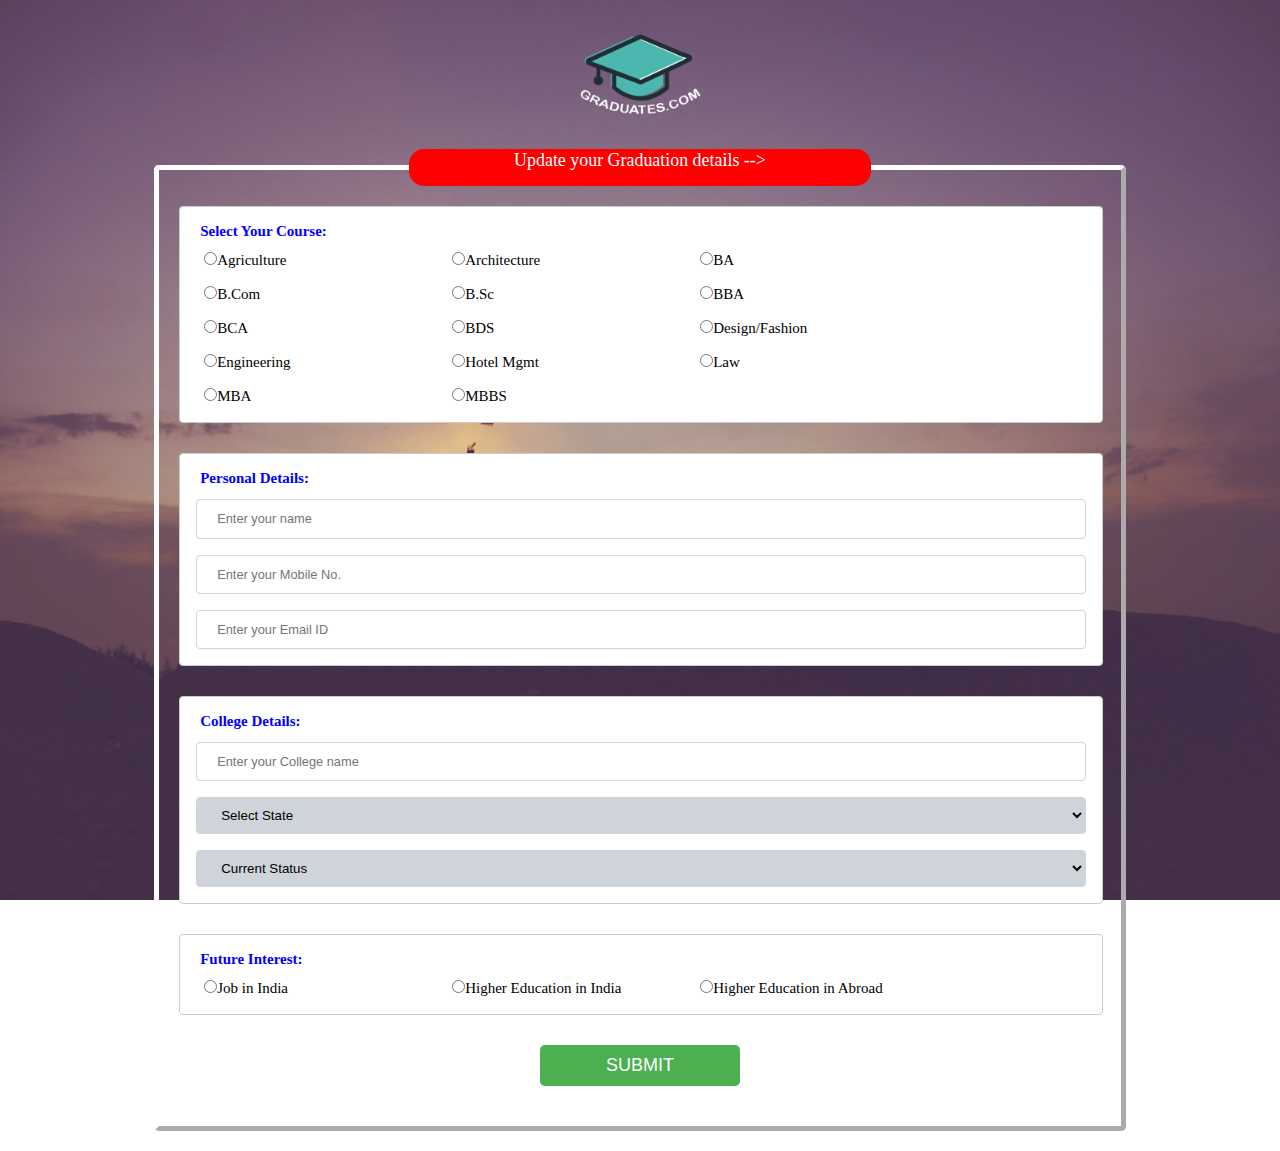
<file: index.html>
<html>
<head>
<title> Graduates.com</title>
<link rel="icon" href="images/hat1.png" type="png" size="16*16">
<link rel="stylesheet" type="text/css" href="style1.css" />
<meta name="viewport" content="width=device-width,initial-scale=1.0">

<script src="javascript1.js"> </script>
</head>

<body>

	<div class="logo">
		<img src="images/hat1.png">
	</div>
	
<section class="section-class">
<div class="main-content">
<div class="container">

<fieldset class="enquiry-main">
<legend><p>Update your Graduation details --></p></legend>
<form name="myForm" onsubmit=" return myfun()" action="nxtpage.php" method="post">		
	
	<!--Select course-->
	<div class="enquiry-form-row">
	    <div class="enquiry-form-row-title"> Select Your Course: </div>
		
		<div class="enquiry-form-row-field">	
		  
			<div class="custom-control custom-radiobox enquiry-checkbox">
			 <input type="radio" name="course" value="Agriculture" required>Agriculture
			</div>
			
			<div class="custom-control custom-radiobox enquiry-checkbox">
			 <input type="radio" name="course" value="Architecture">Architecture
			</div>
			
			<div class="custom-control custom-radiobox enquiry-checkbox">
			 <input type="radio" name="course" value="BA">BA
			</div>
			
			<div class="custom-control custom-radiobox enquiry-checkbox">
			 <input type="radio" name="course" value="B.Com">B.Com
			</div>
			
			<div class="custom-control custom-radiobox enquiry-checkbox">
			 <input type="radio" name="course" value="B.Sc">B.Sc
			</div>
			
			<div class="custom-control custom-radiobox enquiry-checkbox">
			 <input type="radio" name="course" value="BBA">BBA
			</div>
			
			<div class="custom-control custom-radiobox enquiry-checkbox">
			 <input type="radio" name="course" value="BCA">BCA
			</div>
			
			<div class="custom-control custom-radiobox enquiry-checkbox">
			 <input type="radio" name="course" value="BDS">BDS
			</div>
			
			<div class="custom-control custom-radiobox enquiry-checkbox">
			 <input type="radio" name="course" value="Design/Fashion">Design/Fashion
			</div>
			
			<div class="custom-control custom-radiobox enquiry-checkbox">
			 <input type="radio" name="course" value="Engineering">Engineering
			</div>
			
			<div class="custom-control custom-radiobox enquiry-checkbox">
			 <input type="radio" name="course" value="Hotel Mgmt">Hotel Mgmt
			</div>
			
			<div class="custom-control custom-radiobox enquiry-checkbox">
			 <input type="radio" name="course" value="Law">Law
			</div>
			
			<div class="custom-control custom-radiobox enquiry-checkbox">
			 <input type="radio" name="course" value="MBA">MBA
			</div>
			
			<div class="custom-control custom-radiobox enquiry-checkbox">
			 <input type="radio" name="course" value="MBBS">MBBS
			</div>
		 </div>
	</div>

	<!--Personal Details-->
	<div class="enquiry-form-row">
		<div class="enquiry-form-row-title"> Personal Details: </div>
	    <div class="enquiry-form-row-field">
			<div class="row">
				<!--Name-->
				<div class="form-col">
					<div class="form-group">		
					<input type="text" name="name" class="form-control" placeholder="Enter your name" required>
					</div>
				</div>
				
				<!--Mobile_No-->
				<div class="form-col">
					<div class="form-group">		
					<input type="text" name="mobile_no" class="form-control" placeholder="Enter your Mobile No." onkeypress='return event.charCode >= 48 && event.charCode <= 57' required>
					</div>
				</div>
				
				<!--email-->
				<div class="form-col">
					<div class="form-group">		
					<input type="email" name="email" class="form-control" placeholder="Enter your Email ID" required>
					</div>
				</div>	
			</div>
	    </div>
    </div>
	
	<!--College Details-->
	<div class="enquiry-form-row">
		<div class="enquiry-form-row-title"> College Details: </div>
	    <div class="enquiry-form-row-field">
			<div class="row">
				<!--College-name-->
				<div class="form-col">
					<div class="form-group">		
						<input type="text" name="collage_name" class="form-control" placeholder="Enter your College name" required>
					</div>
				</div>
				
				<!--Select state-->
				<div class="form-col">
					<div class="form-group">	
						<select name="stateslist" required>
						<option value="" class="first-option">Select State</option>
						<option value="Andaman and Nicobar Islands">Andaman and Nicobar Islands</option>
						<option value="Andhra Pradesh">Andhra Pradesh</option>
						<option value="Arunachal Pradesh">Arunachal Pradesh</option>
						<option value="Assam">Assam</option>
						<option value="Bihar">Bihar</option>
						<option value="Chandigarh">Chandigarh</option>
						<option value="Chhattisgarh">Chhattisgarh</option>
						<option value="Dadra and Nagar Haveli">Dadra and Nagar Haveli</option>
						<option value="Daman and Diu">Daman and Diu</option>
						<option value="Delhi">Delhi</option>
						<option value="Goa">Goa</option>
						<option value="Gujarat">Gujarat</option>
						<option value="Haryana">Haryana</option>
						<option value="Himachal Pradesh">Himachal Pradesh</option>
						<option value="Jammu and Kashmir">Jammu and Kashmir</option>
						<option value="Jharkhand">Jharkhand</option>
						<option value="Karnataka">Karnataka</option>
						<option value="Kerala">Kerala</option>
						<option value="Lakshadweep">Lakshadweep</option>
						<option value="Madhya Pradesh">Madhya Pradesh</option>
						<option value="Maharashtra">Maharashtra</option>
						<option value="Manipur">Manipur</option>
						<option value="Meghalaya">Meghalaya</option>
						<option value="Mizoram">Mizoram</option>
						<option value="Nagaland">Nagaland</option>
						<option value="Orissa">Orissa</option>
						<option value="Pondicherry">Pondicherry</option>
						<option value="Punjab">Punjab</option>
						<option value="Rajasthan">Rajasthan</option>
						<option value="Sikkim">Sikkim</option>
						<option value="Tamil Nadu">Tamil Nadu</option>
						<option value="Tripura">Tripura</option>
						<option value="Uttaranchal">Uttaranchal</option>
						<option value="Uttar Pradesh">Uttar Pradesh</option>
						<option value="West Bengal">West Bengal</option>
						</select>
					</div>
				</div>
				<!--Current status-->
				<div class="form-col">
					<div class="form-group">		
						<select name="status" required>
							<option value="" class="first-option">Current Status</option>
							<option value="fy">First year Completed</option>
							<option value="sy">Second year completed</option>
							<option value="ty">Third year completed</option>
							<option value="2017">2017 Passed </option>
							<option value="2018">2018 Passed </option>
							<option value="2019">2019 Passing </option>
						</select>
					</div>
				</div>
				
			</div>
	    </div>
    </div>
	
	
	<!--Future Interest-->
	<div class="enquiry-form-row">
		<div class="enquiry-form-row-title" > Future Interest: </div>
	    <div class="enquiry-form-row-field">	
		  
			<div class="custom-control custom-radiobox enquiry-checkbox">
			 <input type="radio" name="future_course" value="job" required>Job in India
			</div>
			
			<div class="custom-control custom-radiobox enquiry-checkbox">
			 <input type="radio" name="future_course" value="edu-india">Higher Education in India
			</div>
			
			<div class="custom-control custom-radiobox enquiry-checkbox">
			 <input type="radio" name="future_course" value="edu-abroad">Higher Education in Abroad
			</div>
		</div>
	</div>
	
	
	<button type="submit" class="submit-btn" onclick="myfun()">SUBMIT</button>
</form>
</fieldset>

</div>
</div>
</section>
</body>
</html>
</file>
<file: style1.css>
*{
 margin: 0;
 padding: 0;
}
body{
	width: 100%;
	height: 100%;
	background-image: url('images/graduate.jpg');
	background-repeat: no-repeat;
	background-attachment: fixed;
	background-position: center; 
    background-size: cover; 
}
.section-class {
    float: none;
    clear: both;
}
.main-content {
    display: block;
    float: none;
    width: 100%;
    position: relative;
    margin-top: 12px;
    margin-bottom: 20px;
    padding-bottom: 20px;
}
.container {
    width: 80%;
    padding-right: 15px;
    padding-left: 15px;
    margin-right: auto;
    margin-left: auto;
}
#span-id{
	color: red;
}
legend{
	width: 50%;
	height: 35px;
	text-align: center;
	padding:1px;
	background: red;
	font-family:Comic Sans MS;
	color:white;
	font-size: 1.4vw;
	border-radius:15px;
	
}
img{
	display: block;
	margin: 30px auto;
	max-width: 50%;
	width:10%;
	height:auto;
}
@media only screen and (max-width: 700px) {
  img {
    width:30%;
  }
}
.enquiry-main{
	width: 90%;
    margin: auto;
    padding: 20px;
    border-radius: 5px;
	border: 5px outset white;
	
}
.enquiry-form-row{
	background-color: #ffff;
	display: block;
    width: 100%;
	height:auto%;
    border: 1px solid #ccc;
    padding: auto;
    border-radius: 4px;
    margin-bottom: 30px;
}
.enquiry-form-row-title{
	display: block;
    font-size: 15px;
    font-weight: 700;
    line-height: 18px;
    margin-bottom: 12px;
	padding: 15px 0 0px 20px; 
    color: blue; #fd3753;
}
.enquiry-form-row-field{
	width: 100%;
    position: relative;
}
.row {
    display: -webkit-box;
    display: -ms-flexbox;
    display: flex;
    -ms-flex-wrap: wrap;
    flex-wrap: wrap;
    margin-right: -15px;
    margin-left: -15px;
}
.form-col{
	position: relative;
    width: 100%;
    min-height: 1px;
    padding-right: 15px;
    padding-left: 15px;
}
.form-group {
	margin: 0 1rem 1rem 1rem;
}
.form-control {
    display: block;
    width: 100%;
    padding: 9px 20px;
    font-size: 0.8rem;
    line-height: 1.5;
    color: #495057;
    background-color: #fff;
    background-clip: padding-box;
    border: 1px solid #ced4da;
    border-radius: .25rem;
    transition: border-color .15
}

.enquiry-form-row-field .custom-control {
    display: inline-block;
    margin-right: 20px;
    margin-bottom: 10px;
    font-size: 15px;
    width: 200px;
}
.custom-radiobox {
    padding-left: 0;
}
.custom-control {
    font-size: 14px;
    margin-bottom: 0px;
    vertical-align: middle;
}
.custom-control {
    position: relative;
    display: block;
    min-height: 1.5rem;
    padding-left: 1.5rem;
}

.enquiry-form-field .form-control {
    border: 1px solid #cccccc !important;
    font-size: 15px;
}

select {
	width: 100%;
	padding: 9px 20px;
	border: 1px solid #ced4da;
	border-radius: .25rem;
	background-color:#ced4da;
}
.first-option{
	color:#ced4da;
}

.submit-btn{
	text-align:center;
	display: block;
    width: 200px;
	margin: 20px auto;
    background: #4CAF50;
    color: #fff;
    border: none;
    padding: 10px;
    border-radius: 5px;
    font-size: 18px;
    font-weight: 500;
    text-transform: uppercase;
}
.submit-btn:hover{
	background:#FF9800;
}
/*------------------=--------------------*/

@media (min-width: 576px)
.container {
    max-width: 540px;
}
@media only screen and (max-width: 767px)
.enquiry-form-field .form-control, .enquiry-form-row-field .custom-control {
    padding: 10px;
	font-size: 15px;
    font-family: 'PT Sans Narrow', sans-serif;
}
@media only screen and (max-width: 767px)
.enquiry-form-row-field .custom-control {
    margin-bottom: 10px;
    width: 140px;
}
</file>
